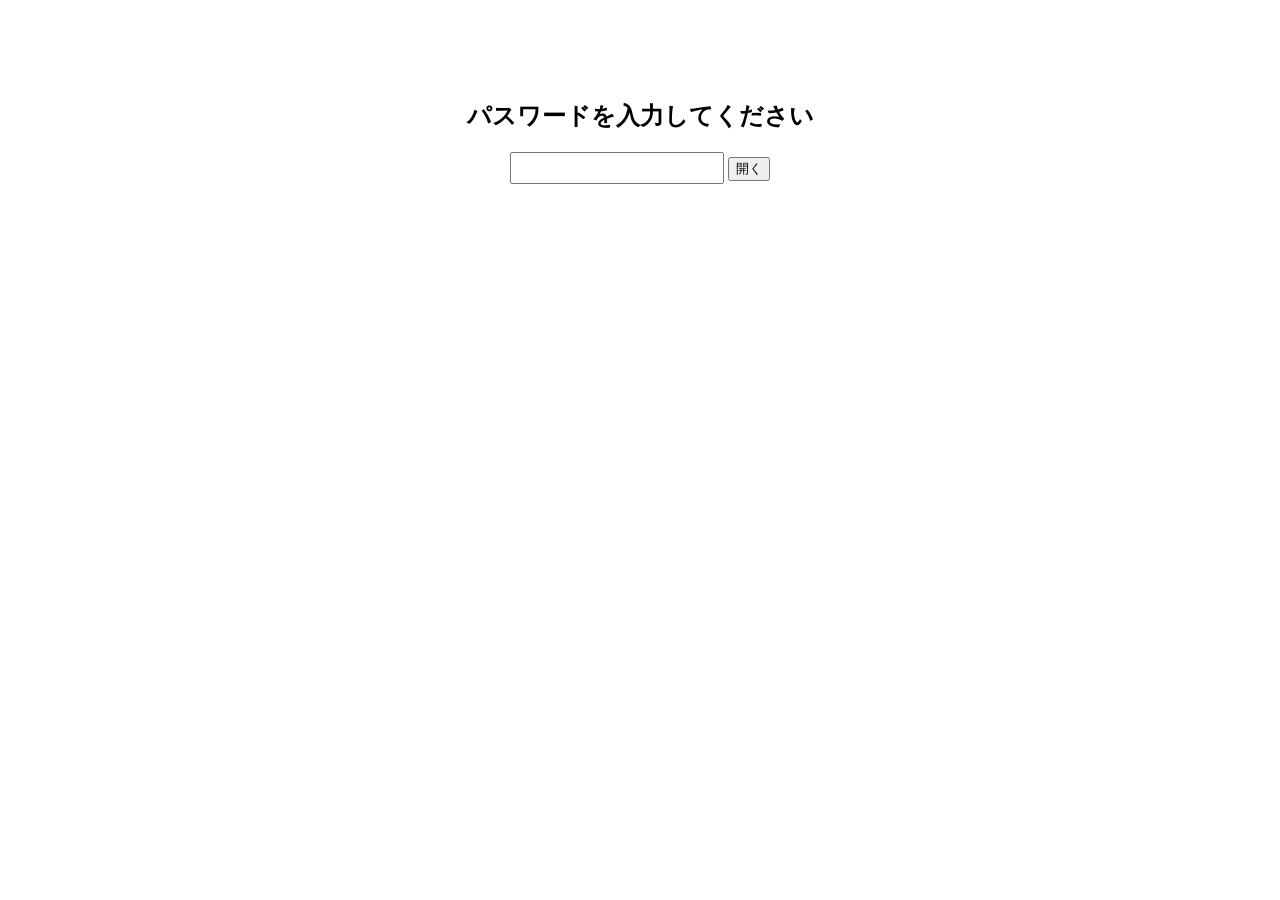
<file: hayato.html>
<!DOCTYPE html>
<html lang="ja">
<head>
  <meta charset="UTF-8">
  <title>資料</title>
  <style>
    body {
      font-family: sans-serif;
      text-align: center;
      margin-top: 100px;
    }
    input {
      font-size: 16px;
      padding: 5px;
    }
  </style>
</head>
<body>

<h2>パスワードを入力してください</h2>
<input type="password" id="pw">
<button onclick="check()">開く</button>

<p id="msg"></p>

<script>
  const PASSWORD = "🍖🍖🍖"; // ←好きなパスワード

  function check() {
    const input = document.getElementById("pw").value;
    if (input === PASSWORD) {
      location.href = "https://docs.google.com/presentation/d/1an5c1no5gVfD9eraj6XgeXOrkQ0baJImVWR-OWLp5Ik/edit?slide=id.p#slide=id.p";
    } else {
      document.getElementById("msg").textContent = "パスワードが違います";
    }
  }
</script>

</body>
</html>
</file>
